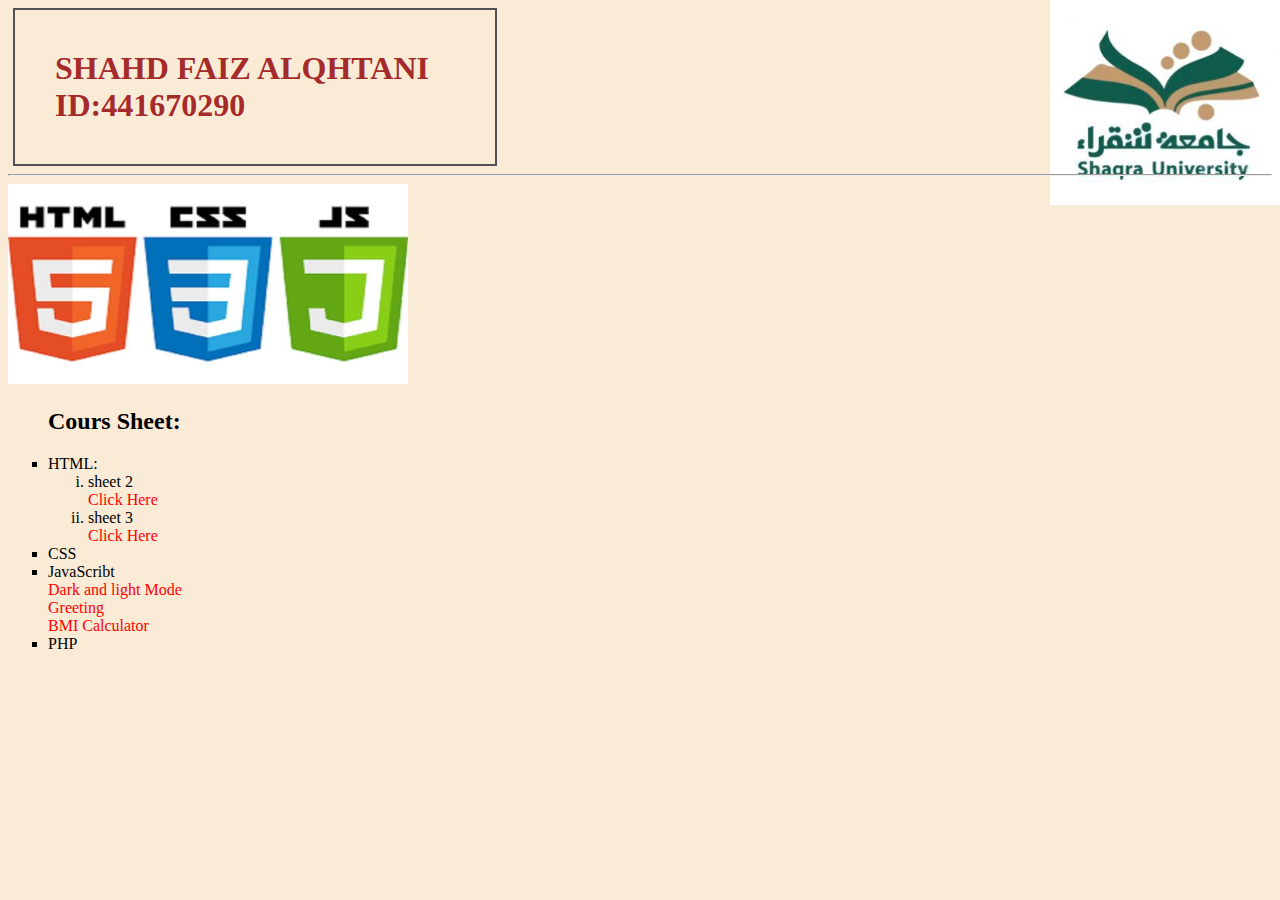
<file: index.html>
<!DOCTYPE html>
<html lang ="en">

<head>
  <title> Shahd </title> 
  <meta charset="utf-8">
  <meta name="description" content="My Sheets in this Cours">
  <link rel ="stylesheet" href="mystyle.css">
</head>  

<body>
    <!-- my information -->
  <h1 class="he1"> SHAHD FAIZ ALQHTANI  ID:441670290</h1>
  <hr>

<img src="imag/web.jpeg" width="400" height="200"alt=" best web programming languages">


<!-- unorder list -->
<ul> <h2>Cours Sheet:</h2> 

 <li> HTML:</li>
<!-- order list-->
<ol>
    <li>  sheet 2 </li>

    <a href="ND.html" target="_blank"> Click Here</a>
    <li> sheet 3 </li> 
    <a href="sh3.html" target="_blank" > Click Here</a>
</ol>
<li> CSS </li>
<li> JavaScribt </li>
<a href="sheet5.html" target="_blank"> Dark and light Mode</a><br>
<a href="sh5Greeting.html"target="_blank" >Greeting</a><br>
  <a href="sh5BMI.html"target="_blank" > BMI Calculator</a>

<li> PHP </li> </ul>

</body>


</html>
</file>
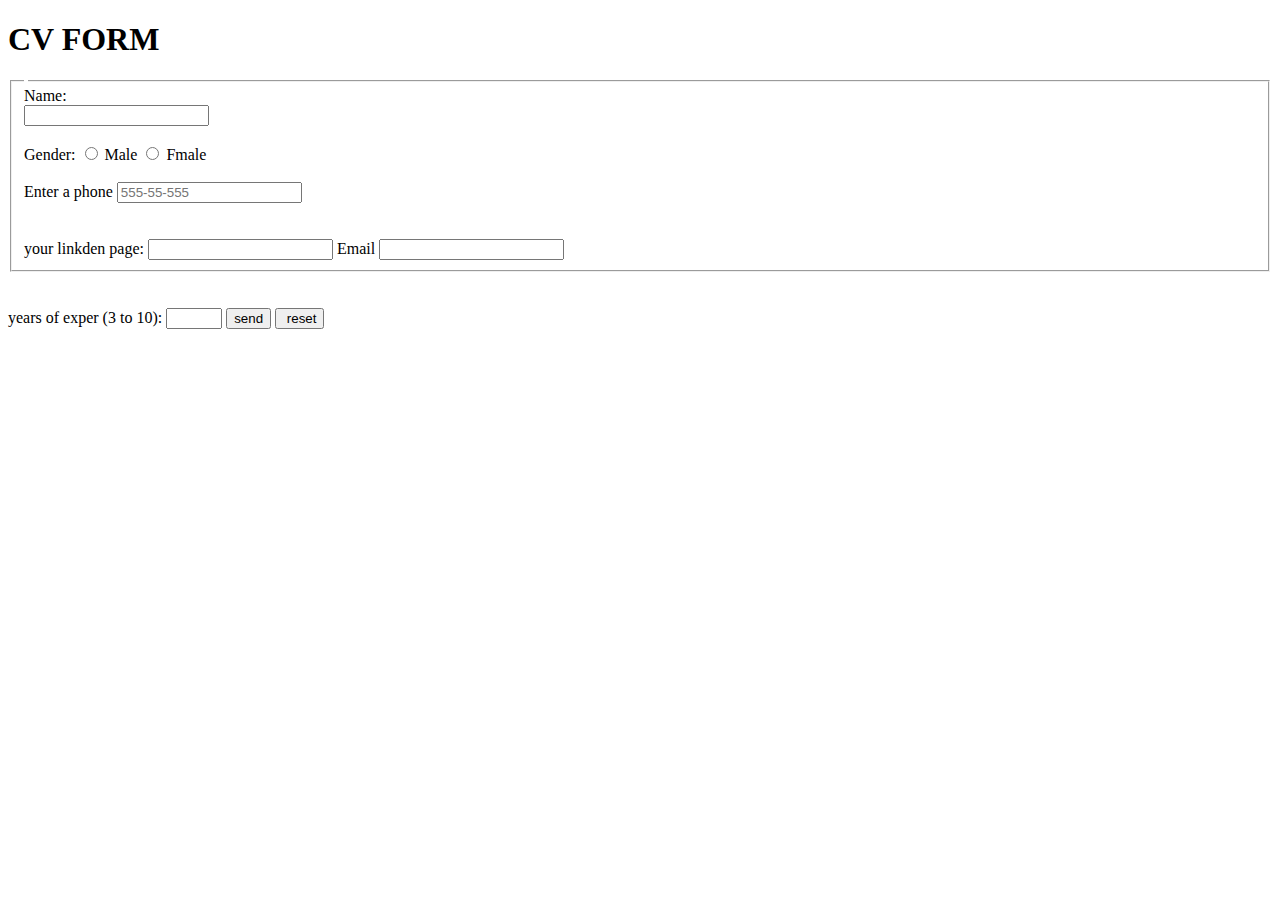
<file: Example 2.html>
<!-- Cv form-->
<!DOCTYPE html>
<html lang ="en">

<head>
  <title> CV FORM </title> 
  <meta charset="utf_8">
</head>

<body>
    <h1> CV FORM</h1>
    <form method="GET" action="index.html" target="_blank" autocomplete="off" >
     <fieldset>
       <legend> </legend>
      <!-- Name field-->

      <label for="fname"> Name:</label> <br>
      <input typ="text" id="fname" name="fn">
      <br><br>
      <!--radio-->
      <label for=""> Gender:</label>
      <!--radio 1-->
      <input type="radio" id="male" name="gender" value="m">
      <label for="male"> Male</label>

      <!--radio 2-->
      <input type="radio" id="fmale" name="gender" value="f">
      <label for="Fmale"> Fmale</label>
<br> <br>
<label for="">Enter a phone </label>
<input type="tel" id="te" name="phone" pattern="[0-9]{3}-[0-9]{2}-[0-9]3}" placeholder="555-55-555" placeholder="555-55-555">

<br><br> <br>
<!-- URL type-->
<label for=""> your linkden page:</label>
<input type="url" id="linkden" name="wpage">

<label for="email"> Email</label>
<input type=" email" id=" email" name="email">
 
</fieldset>
<br> <br>

<label for="ex"> years of exper (3 to 10):</label>
<input type="number" id="ex" name="ex" min="3" max="10">

<input type="submit" value="send">
<input type="reset" value=" reset">











    </form>
    










</body>









</html>
</file>
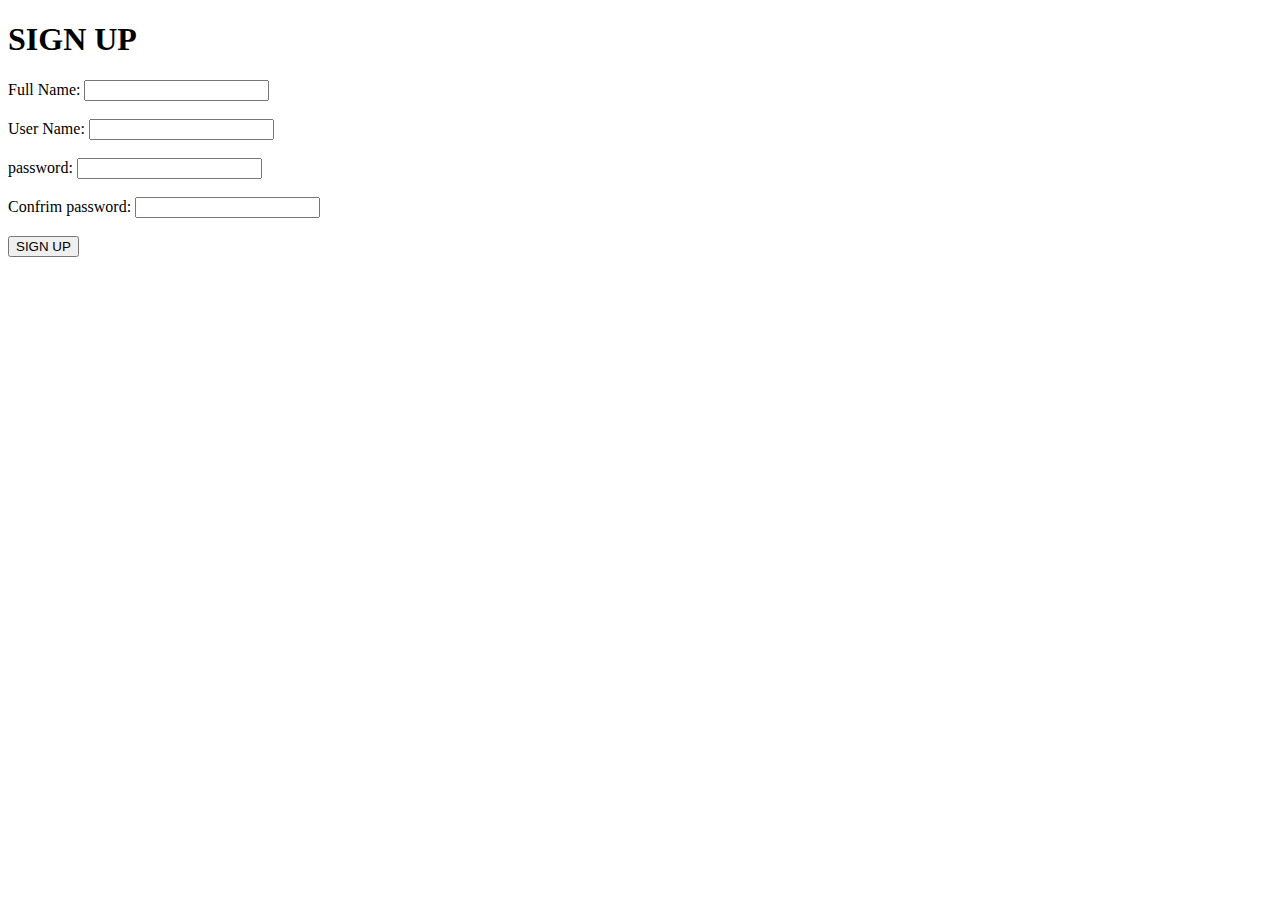
<file: FormValidtion.html>
<!DOCTYPE html>
<html>
<head>
    <meta charset="UTF-8">
    <title> Form Validition</title>
 <style>
    .e { color:red;}
    
 </style>
 <script>
 function validateForm() {


 var r = true;
 var x=document.getElementById("fn").value;
 var un=document.getElementById("un").value;
 var pass=document.getElementById("pass").value;
 var pass2=document.getElementById("pass2").value;
 //name should contaibn only letter
 var regEx = /^[A-Za-z]+$/;

 
                  if (!(x.match(regEx)))
                  { document.getElementById('fn').innerHTML= "* only letter is allowed";
                  document.getElementById('fn').style.borderColor='red';
 
                  r= false;}
                  else
                  { document.getElementById('fn').innerHTML= " ";
                  document.getElementById('fn').style.borderColor='black';
                  }
 
  if(un.length==0){
    document.getElementById('un').innerHTML= "* Username Must be filed out ";
   document.getElementById('un').style.borderColor='red';

   r= false;
 }
  else
  { document.getElementById('un').innerHTML= " ";
  document.getElementById('un').style.borderColor='black';
  }

                  if(pass.length==0){
                  document.getElementById('pass').innerHTML= "* Your Password Must be filed out ";
                  document.getElementById('pass').style.borderColor='red';
                  r= false; }

 if(!(pass==pass2)){
    document.getElementById('pass2').innerHTML= "* Your Password does not match ";
    document.getElementById('pass2').style.borderColor='red';
   return false;
 }

  
 return r;
 }

 </script>
</head>
<body>
 <h1> SIGN UP </h1>
<form onsubmit="return validateForm()">
 Full Name:
 <input type="text" id="fn"  >  
  <label id="fn" > </label> <span class= "e" >  </span><br><br>

 User Name:
 <input type="text" id="un" > 
  <label id="un" > </label> <span class= "e" ></span><br><br>

 password:
 <input type="password" id="pass"> 
  <label id="pass"> </label> <span class= "e" ></span><br><br>

 Confrim password:
 <input type="password" id="pass2" > 
  <label id="pass2"></label>  <span class= "e" ></span> <br><br>

 <input type="submit" value="SIGN UP">

</form>

 
</body>
</html>
</file>
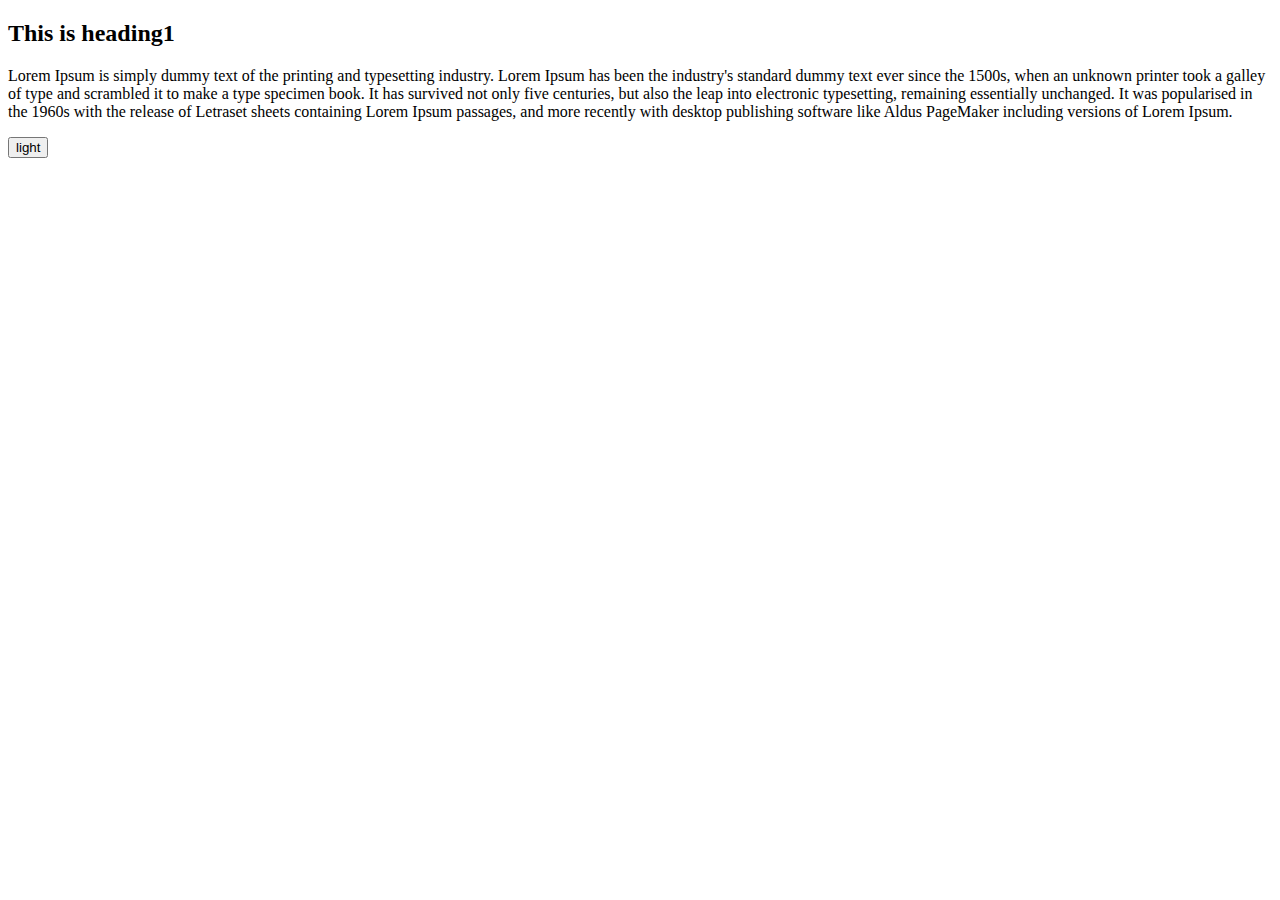
<file: JQ.html>
<!DOCTYPE html>
<html lang ="en">

<head>
  <title>Dark and light Mode</title> 
  <meta charset="utf-8">
  <script src="https://ajax.googleapis.com/ajax/libs/jquery/3.4.1/jquery.min.js"></script>
  <script>
$(document).ready(function() {
  $('button').click(function () {
    $('body').toggleClass('dark');
    if( $('body').hasClass('dark')) {
        $('button').html('dark');
    }
    else {
        $('button').html('light');
    }
});
});


  </script>
  <style>
    
body{
    background-color :white;
    color:black;
  }
  
  .dark{
    background-color: black;
    color: white;
  }
  
  
  </style>
  </head>
  <body>
  
  <h2> This is heading1</h2>
  <p>Lorem Ipsum is simply dummy text of the printing and typesetting industry. Lorem Ipsum has been the industry's standard dummy text ever since the 1500s, when an unknown printer took a galley of type and scrambled it to make a type specimen book. It has survived not only five centuries, but also the leap into electronic typesetting, remaining essentially unchanged. It was popularised in the 1960s with the release of Letraset sheets containing Lorem Ipsum passages, and more recently with desktop publishing software like Aldus PageMaker including versions of Lorem Ipsum.</p>
  
  <button> light</button>

 
  
  </body>
  </html>
</file>
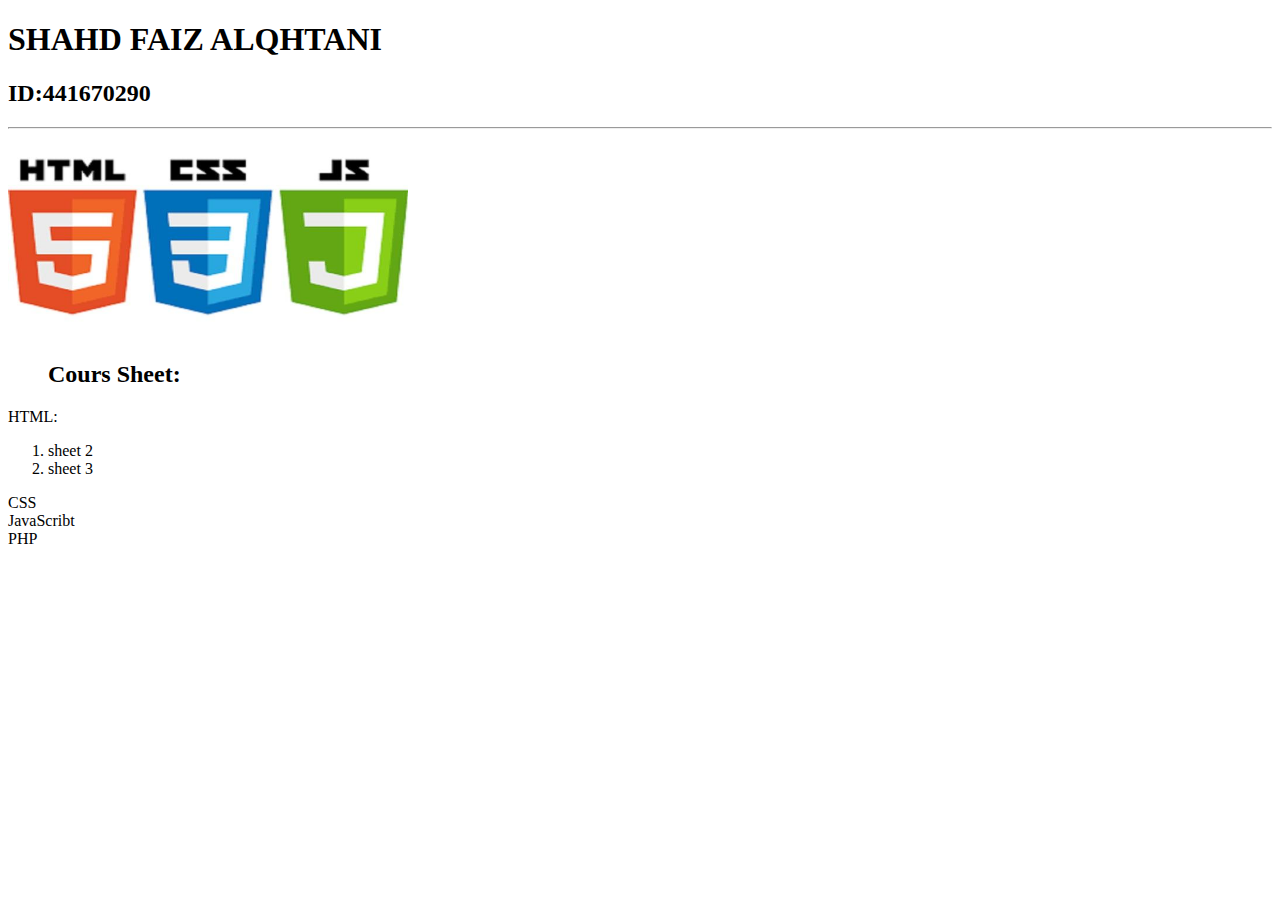
<file: Main.html>
<!DOCTYPE html>
<html lang ="en">

<head>
  <title> Shahd </title> 
  <meta charset="utf_8">
  <meta name="description" content="My Sheets in this Cours">
</head>

<body>
    <!-- my information -->
  <h1> SHAHD FAIZ ALQHTANI</h1>
  <h2> ID:441670290</h2>
  <hr>

<img src="web.jpeg" width="400" height="200"alt=" best web programming languages">


<!-- unorder list -->
<ul> <h2>Cours Sheet:</h2> </ul>

 <li> HTML:</li>
<!-- order list-->
<ol>
    <li> sheet 2 </li>
    <li> sheet 3 </li> 
</ol>
<li> CSS </li>
<li> JavaScribt </li>
<li> PHP </li>

</body>


</html>
</file>
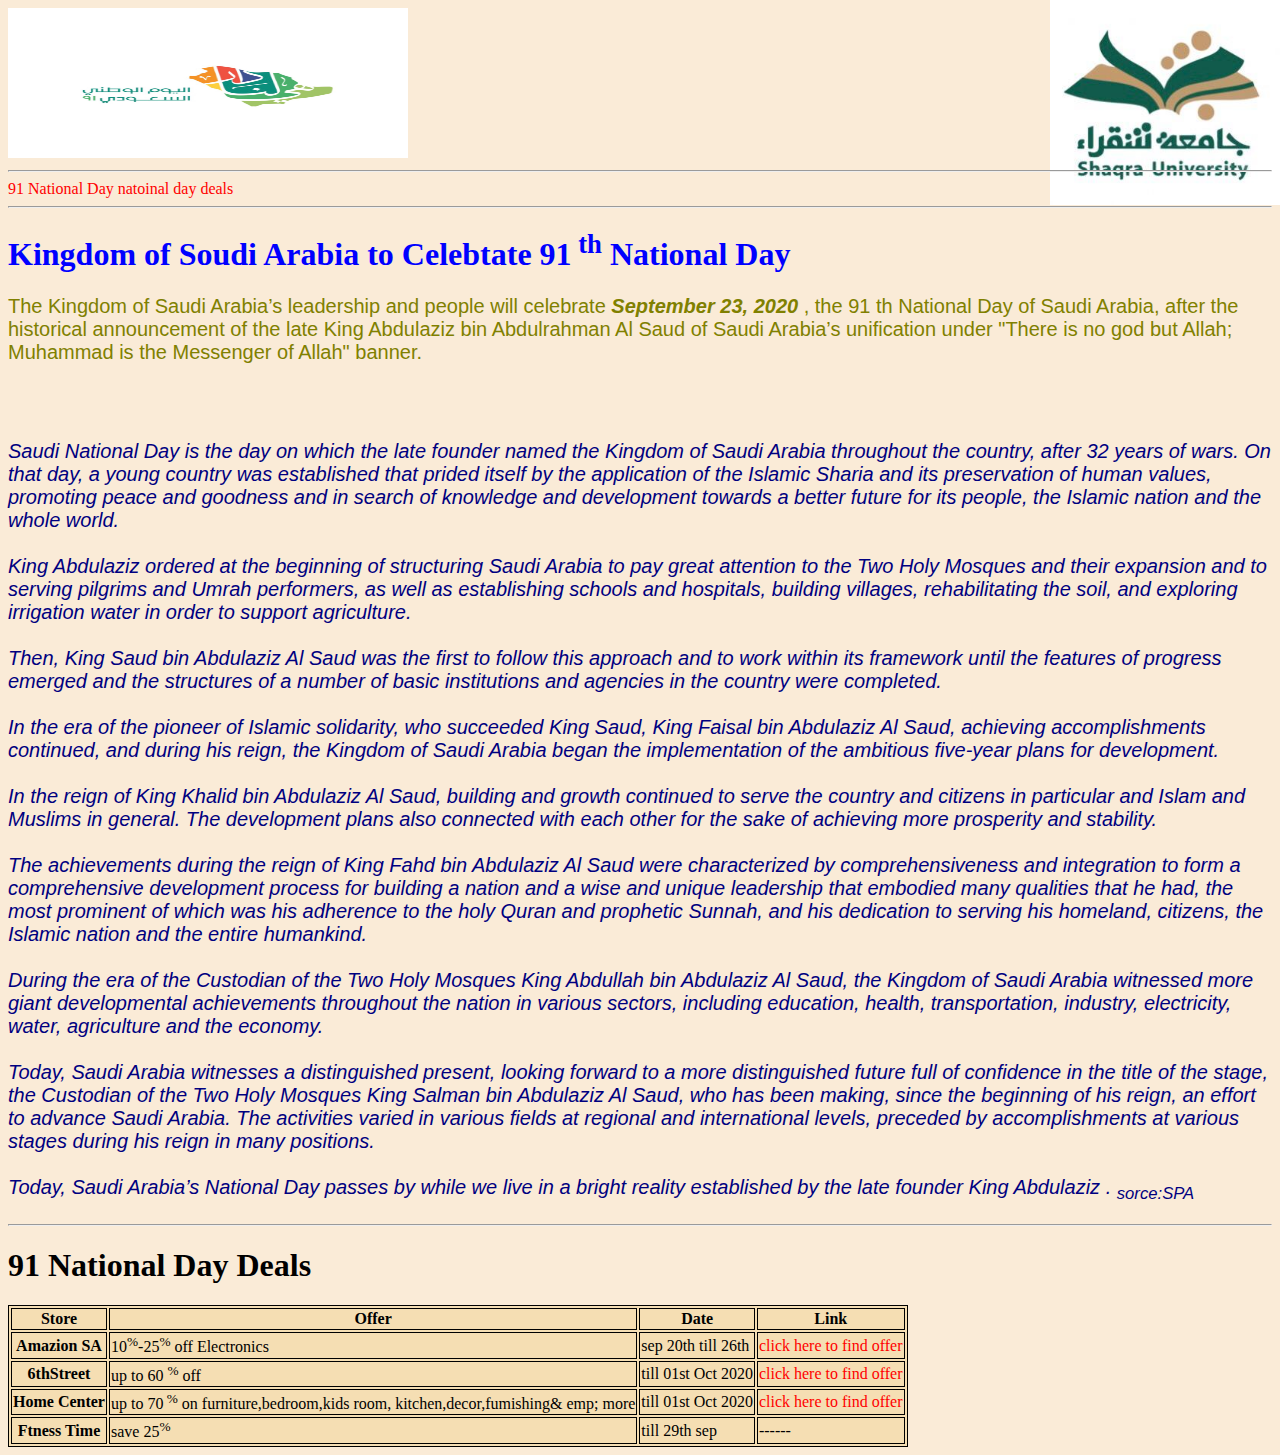
<file: ND.html>
<!DOCTYPE html>
<html lang ="en">

<head>
  <title> Shahd </title> 
  <meta charset="utf-8">
  <link rel ="stylesheet" href="mystyle.css">
</head>

<body>
    <img src="imag/ND.jpg" width="400" height="150"alt=" Soudi National Day logo">
   <hr>

   <a href="#" target="_self" > 91 National Day natoinal day deals     </a>


   <hr>
<h1 class="he2">  Kingdom of Soudi Arabia to Celebtate 91<sup> th</sup>  National Day         </h1>

<p class="pra1">
    The Kingdom of Saudi Arabia’s leadership and people will celebrate <strong> <em> September 23, 2020 </em></strong>, the 91 th National Day of Saudi Arabia, after the historical announcement of the late King Abdulaziz bin Abdulrahman Al Saud of Saudi Arabia’s unification under "There is no god but Allah; Muhammad is the Messenger of Allah" banner.</p>
<br><br> 
<p>Saudi National Day is the day on which the late founder named the Kingdom of Saudi Arabia throughout the country, after 32 years of wars.
On that day, a young country was established that prided itself by the application of the Islamic Sharia and its preservation of human values, promoting peace and goodness and in search of knowledge and development towards a better future for its people, the Islamic nation and the whole world.
<br><br>
King Abdulaziz ordered at the beginning of structuring Saudi Arabia to pay great attention to the Two Holy Mosques and their expansion and to serving pilgrims and Umrah performers, as well as establishing schools and hospitals, building villages, rehabilitating the soil, and exploring irrigation water in order to support agriculture.
<br><br>
Then, King Saud bin Abdulaziz Al Saud was the first to follow this approach and to work within its framework until the features of progress emerged and the structures of a number of basic institutions and agencies in the country were completed.
<br><br>
In the era of the pioneer of Islamic solidarity, who succeeded King Saud, King Faisal bin Abdulaziz Al Saud, achieving accomplishments continued, and during his reign, the Kingdom of Saudi Arabia began the implementation of the ambitious five-year plans for development.
<br><br>
In the reign of King Khalid bin Abdulaziz Al Saud, building and growth continued to serve the country and citizens in particular and Islam and Muslims in general. The development plans also connected with each other for the sake of achieving more prosperity and stability.
<br><br>
The achievements during the reign of King Fahd bin Abdulaziz Al Saud were characterized by comprehensiveness and integration to form a comprehensive development process for building a nation and a wise and unique leadership that embodied many qualities that he had, the most prominent of which was his adherence to the holy Quran and prophetic Sunnah, and his dedication to serving his homeland, citizens, the Islamic nation and the entire humankind.
<br><br>
During the era of the Custodian of the Two Holy Mosques King Abdullah bin Abdulaziz Al Saud, the Kingdom of Saudi Arabia witnessed more giant developmental achievements throughout the nation in various sectors, including education, health, transportation, industry, electricity, water, agriculture and the economy.
<br><br>
Today, Saudi Arabia witnesses a distinguished present, looking forward to a more distinguished future full of confidence in the title of the stage, the Custodian of the Two Holy Mosques King Salman bin Abdulaziz Al Saud, who has been making, since the beginning of his reign, an effort to advance Saudi Arabia. The activities varied in various fields at regional and international levels, preceded by accomplishments at various stages during his reign in many positions.
<br><br>
Today, Saudi Arabia’s National Day passes by while we live in a bright reality established by the late founder King Abdulaziz
. <sub>sorce:SPA</sub>
</p>
<hr>

<h1>  91 National Day Deals</h1>
<!-- table-->

<table summary=" This table contains the National Day offer">
<caption> </caption>

<rt>
<th> Store</th>
<th> Offer</th>
<th>  Date</th>
<th>  Link</th>
</rt>

<tr>
<th> Amazion SA</th>
<td>   10<sup>%</sup>-25<sup>%</sup> off Electronics</td>
<td> sep 20th till 26th </td>

<!-- link -->
<td>  
<a href="https://www.amazon.sa/ " target="_blank"> click here to find offer</a> 

</td>
</tr>


<tr>
<th> 6thStreet</th>
<td> up to 60 <sup>%</sup> off</td>
<td> till 01st Oct 2020</td>
<!-- link-->
<td>
    <a href="https://en-sa.6thstreet.com/ " target="_blank"> click here to find offer</a>
</td>

</tr>

<tr>
<th> Home Center</th>
<td> up to 70<sup> %</sup> on furniture,bedroom,kids room, kitchen,decor,fumishing& emp; more</td>
<td> till 01st Oct 2020</td>
<!-- link-->

<td> 
    <a href="https://www.homecentre.com/sa/ar/" target="_blank"> click here to find offer</a>


</td>

</tr>

<tr>
<th> Ftness Time</th>
<td>  save 25<sup>%</sup></td>
<td>  till 29th sep</td>
<td>------</td>




</tr>






</table>

</body>
</html>
</file>
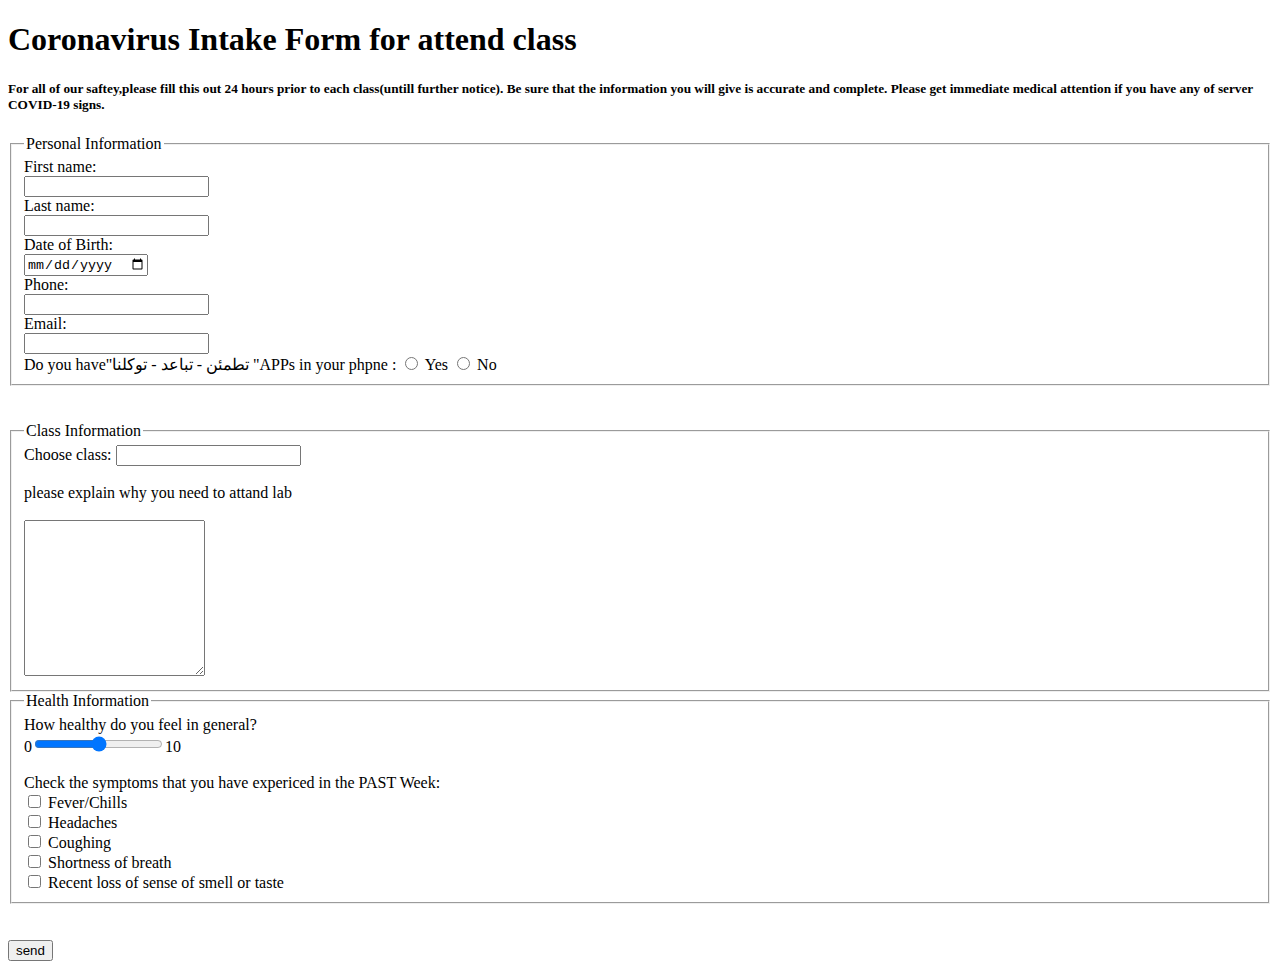
<file: sh3.html>
<!doctype html>
<html lang="en">
 <head>
 <title>Coronavirus Intake Form for attend class </title>
 <meta charset="UTF-8" >
 
 </head>
 <body>
     <h1>Coronavirus Intake Form for attend class </h1>
 
 <h5>For all of our saftey,please fill this out 24 hours prior to each class(untill further notice). Be sure that the information you will give is accurate and complete. Please get immediate medical attention if you have any of server COVID-19 signs.</h5>
 <form action="message.html" method="POST" target="_blank">
 <fieldset>
 <legend>Personal Information </legend>
 <!-- fn-->
 <label for="Fname">First name:</label><br>
 <input type="text" id="Fname" name="fn" required > <br>
<!--Ln-->
 <label for="Lname"> Last name:</label><br>
 <input type="text" id="Lname" name="Ln"  maxlength="6"> <br>
 <!--Date of Birth-->
 <label for="datemax"> Date of Birth:</label><br>
 <input type="date" id="datemax" name="datemax"  max="31-12-2000"> <br>

<!--tel type-->
<label for="t"> Phone:</label><br>
<input type="tel" id="t" name="phone" autocomplete="off"> <br>
 <!-- email -->
 <label for="em">Email:</label> <br>
 <input type="email" id="em" name="email" autocomplete="off" required >
 <br>
 <!-- Radio-->
 <label for=""> Do you have"تطمئن - تباعد - توكلنا "APPs in your phpne :</label>
 <input type="radio"  id="ye" value='Y' required>
 <label for="">Yes</label>
 <input type="radio" id="noo" value='N' required>
 <label for=''> No </label>
</fieldset>
<br><br>
<fieldset>
<legend> Class Information </legend>


 <!-- list-->
 <label for='class'>Choose class:</label>
 <input list="class" name="cl">
 <datalist id="class">
 <option value="204IT:Wep programming">
 <option value="201 CS: programming1">
 <option value="202 CS: programming2">
    <option value="412 CS: computer ethic">
 </datalist><br><br>


 <!-- texterea-->
 <label for='cp'> please explain why you need to attand lab </label><br><br>
 <textarea id='cp' name='comment' rows='10' cols='20'></textarea><br>

</fieldset>
<fieldset>
    <legend> Health Information </legend>
 <!-- range -->
 <label for='r'> How healthy do you feel in general?</label><br>
 0<input type='range' id='r' name='rs' min="0" max="10" >10<br><br>
    <!-- checkbox-->
 <label > Check the symptoms that you have expericed in the PAST Week:</label><br>
 <input type='checkbox' id='p1' name='pw' value ='Fever/Chills'>
 <label for='p1'> Fever/Chills</label><br>
 <input type='checkbox' id='p2' name='pw' value='Headaches'>
 <label for='p2'> Headaches</label><br>

 <input type='checkbox' id='p3' name='pw' value ='Coughing'>
 <label for='p3'>Coughing </label><br>
 <input type='checkbox' id='p4' name='pw' value='Shortness of breath'>
 <label for='p4'>Shortness of breath </label><br>
 <input type='checkbox' id='p5' name='pw' value='Recent loss of sense of smell or taste'>
 <label for='p5'>Recent loss of sense of smell or taste </label><br>

</fieldset>
<br><br>
<input type='submit' value="send">
</form>
 </body>
 </html>
</file>
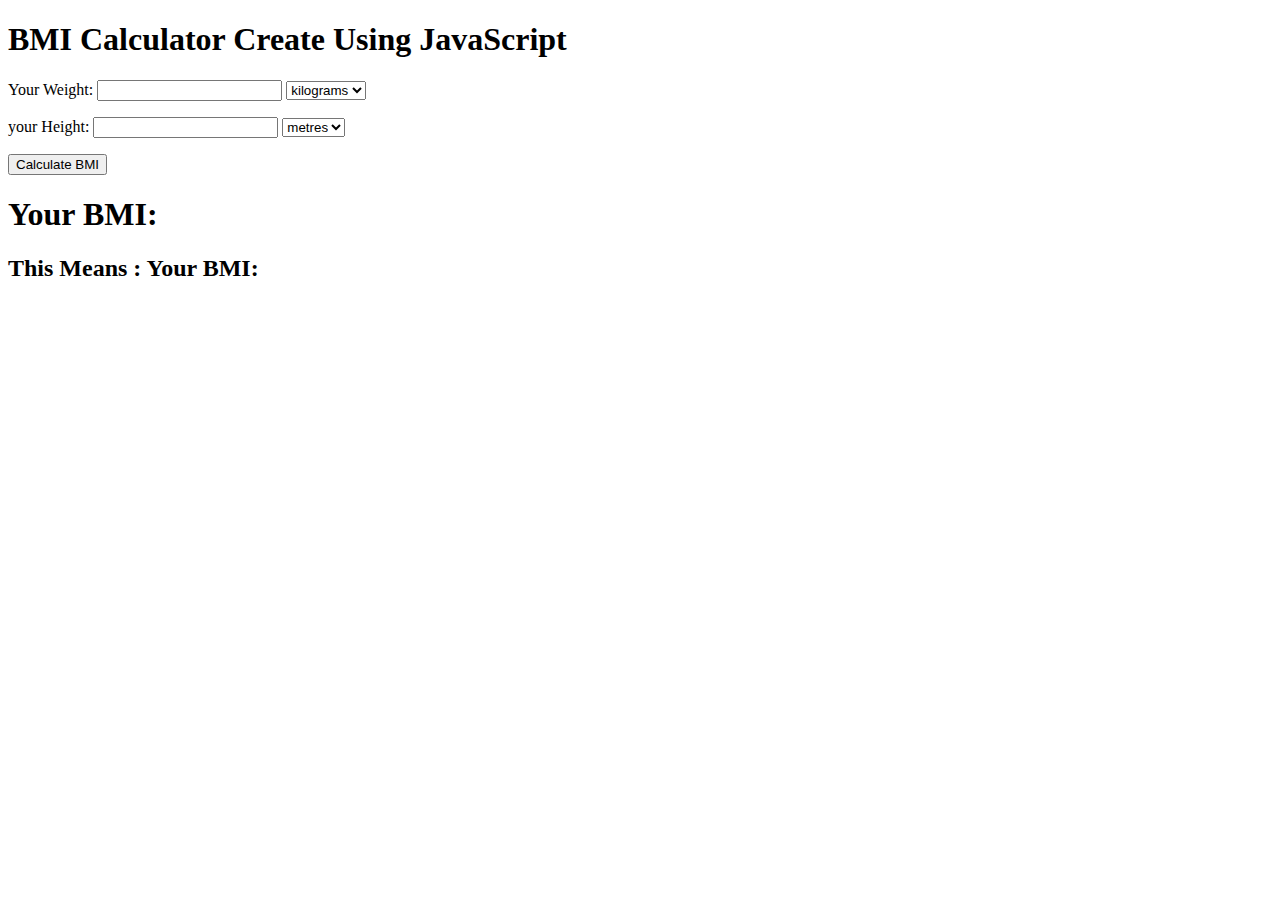
<file: sh5BMI.html>
<!DOCTYPE html>
<html lang ="en">
 <head>
<title>BMI Calculator</title>
<meta charset="utf-8">
<script>
    function CalculateBMI()
    {
        //Obtain user inputs
        var height=Number(document.getElementById("height").value);
        var heightunits=document.getElementById("heightunits").value;
        var weight=Number(document.getElementById("weight").value);
        var weightunits=document.getElementById("weightunits").value;


        //Convert all units to metric
        if (heightunits=="inches") height/=39.3700787;
        if (weightunits=="lb") weight/=2.20462;

        //Perform calculation
        var BMI=weight/Math.pow(height,2);

        //Display result of calculation
        document.getElementById("output").innerText=Math.round(BMI*100)/100;

        var output =  Math.round(BMI*100)/100
        if (output<18.5)
        document.getElementById("comment").innerText = "Underweight";
      else   if (output>=18.5 && output<=25)
        document.getElementById("comment").innerText = "Healthyweight";
     else   if (output>=25 && output<=30)
        document.getElementById("comment").innerText = "Overweight";
    
       // document.getElementById("answer").value = output; 
    }
</script>
 </head>
 <body>
<h1>BMI Calculator Create Using JavaScript</h1>

<p> Your Weight: <input type="text" id="weight"/>
    <select type="multiple" id="weightunits">
        <option value="kg" selected="selected">kilograms</option>
        <option value="lb">pounds</option>
    </select>
</p>
<p>your Height: <input type="text" id="height"/>
    <select type="multiple" id="heightunits">
        <option value="metres" selected="selected">metres</option>
        <option value="inches">inches</option>
    </select>
     </p>

<input type="submit" value="Calculate BMI" onclick="CalculateBMI();">
<h1>Your BMI: <span id="output"> </span></h1>

<h2>This Means : Your BMI: <span id="comment"> </span> </h2> 
 </body>
 </html>
</file>
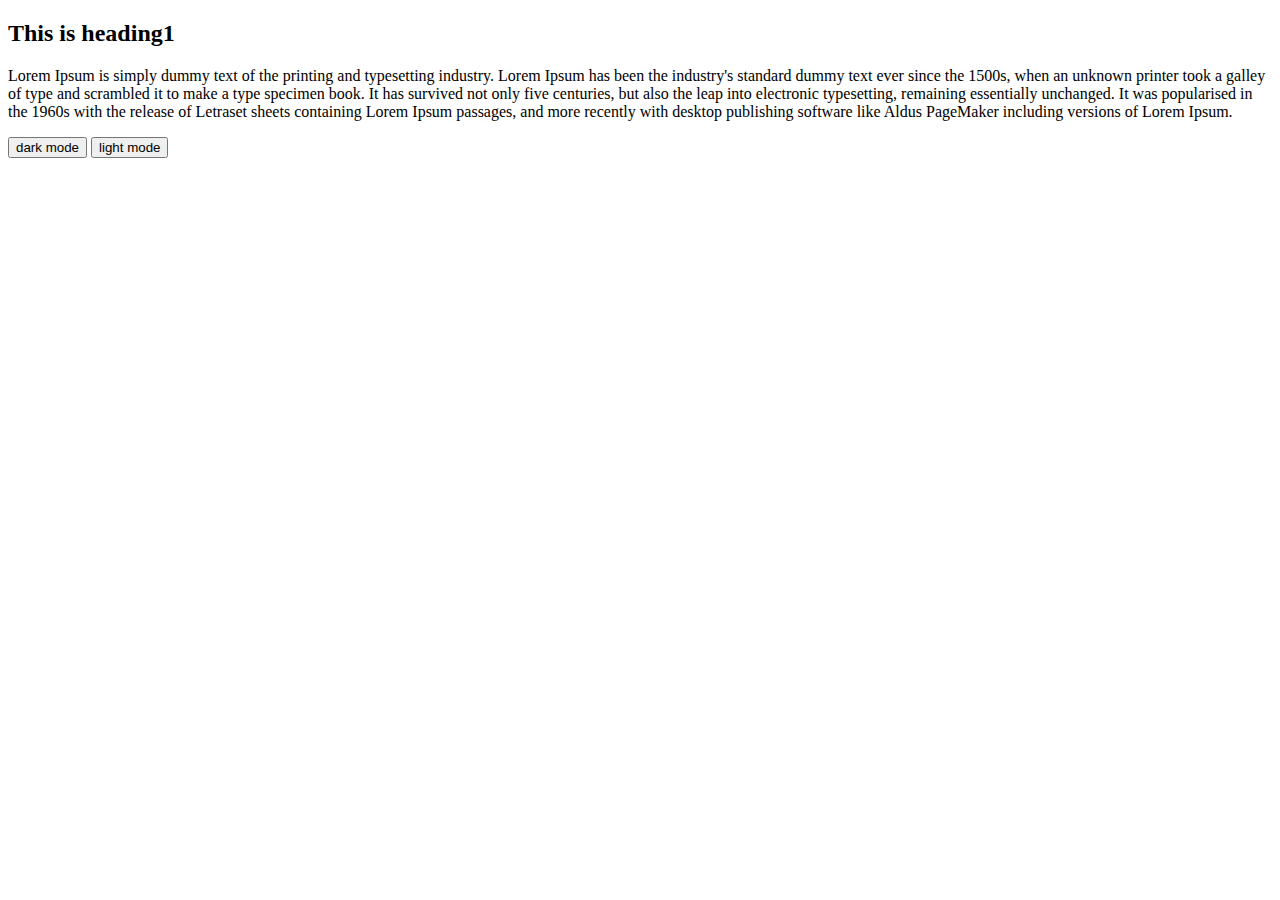
<file: sheet5.html>
<!DOCTYPE html>
<html lang ="en">

<head>
  <title>Dark and light Mode</title> 
  <meta charset="utf-8">

  <style>
  .light-mode {
    background-color: white;
    color: black;
  }
  
  .dark-mode {
    background-color: black;
    color: white;
  }
  </style>
  </head>
  <body>
  
  <h2> This is heading1</h2>
  <p>Lorem Ipsum is simply dummy text of the printing and typesetting industry. Lorem Ipsum has been the industry's standard dummy text ever since the 1500s, when an unknown printer took a galley of type and scrambled it to make a type specimen book. It has survived not only five centuries, but also the leap into electronic typesetting, remaining essentially unchanged. It was popularised in the 1960s with the release of Letraset sheets containing Lorem Ipsum passages, and more recently with desktop publishing software like Aldus PageMaker including versions of Lorem Ipsum.</p>
  
  <button onclick="myFunction1()"> dark mode</button>
  <button onclick="myFunction2()"> light mode</button>
  
  <script>
  function myFunction1() {
     var element = document.body;
     element.classList.toggle("dark-mode");
  }
  function myFunction2() {
     var element = document.body;
     element.classList.toggle("dark-mode");
  }
 
  </script>
  
  </body>
  </html>
</file>
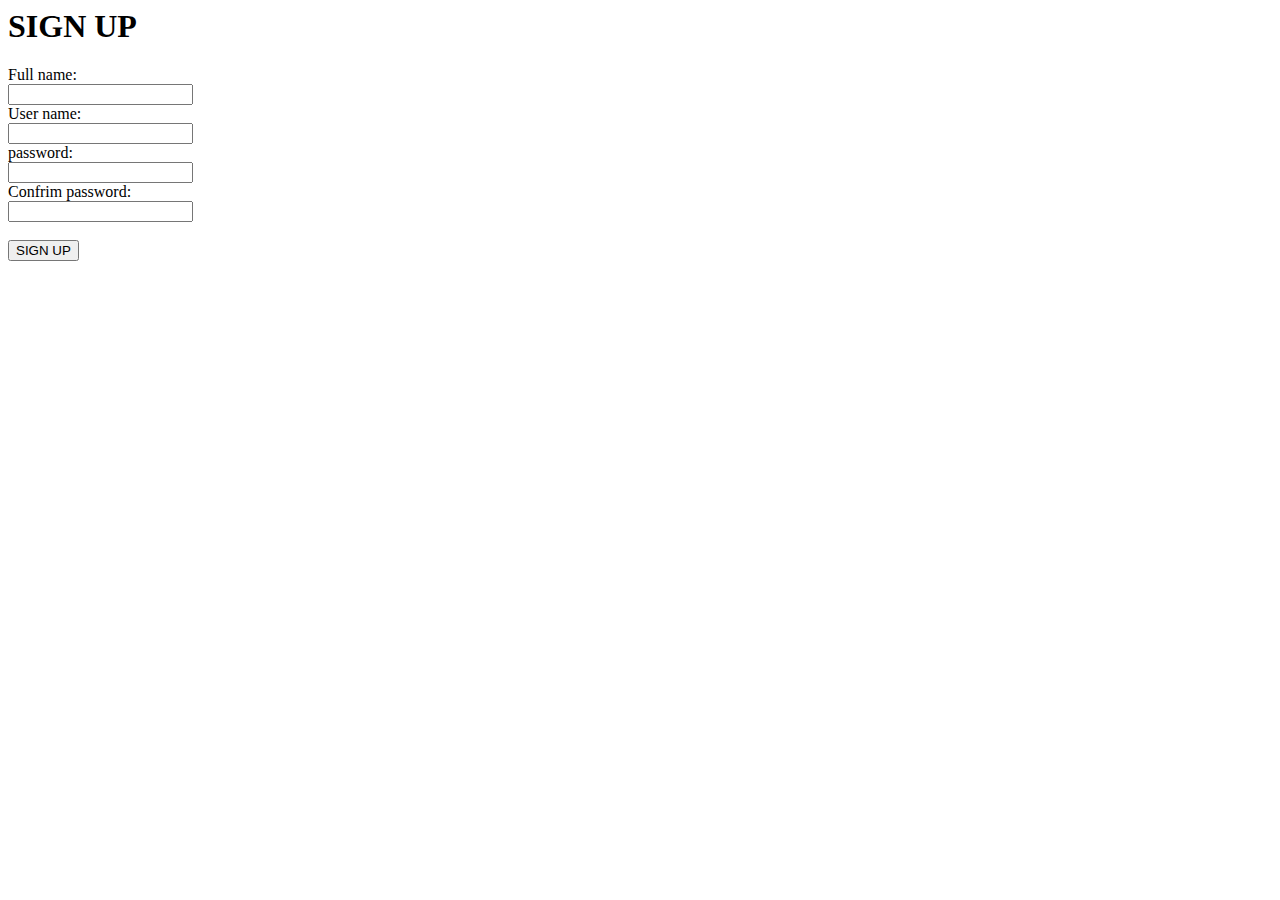
<file: sheet6.html>
<html>
<head>
<script>
function validateform()
{

  var fname=decument.getElementById("fname").value;
  var Un=decument.getElementById("Uname").value;
  var pas=decument.getElementById("pas").value;
  var Cpas=decument.getElementById("Cpas").value;
var r=true;
var regEx= /[A-Z a-z]+$/
if (fn.match(regEx))
{

}
else
r=false;
}
<style>

  #e1,#e2,#e3,#e4 color:red;
  </style>
</script>

</head>
<body>
   <h1> SIGN UP</h1> 
<form onsubmit="return validateform();">
<label for="fname"> Full name:</label> <br>
 <input type="text" id="fname" name="fn"> <span id="e1"></span><br>

 <label for="Uname"> User name:</label> <br>
  <input type="text" id="Uname" name="Un"><span id="e2"></span><br>

  <label for="pas"> password:</label> <br>
    <input type="password" id="pas"name="pas"><span id="e3"></span><br>

      <label for="Cpas"> Confrim password:</label> <br>
      <input type="password" id="Cpas" name="Cpas"><span id="e4"></span><br><br>

      <input type="submit" value="SIGN UP">


          
</form>
</body>
</html>
</file>
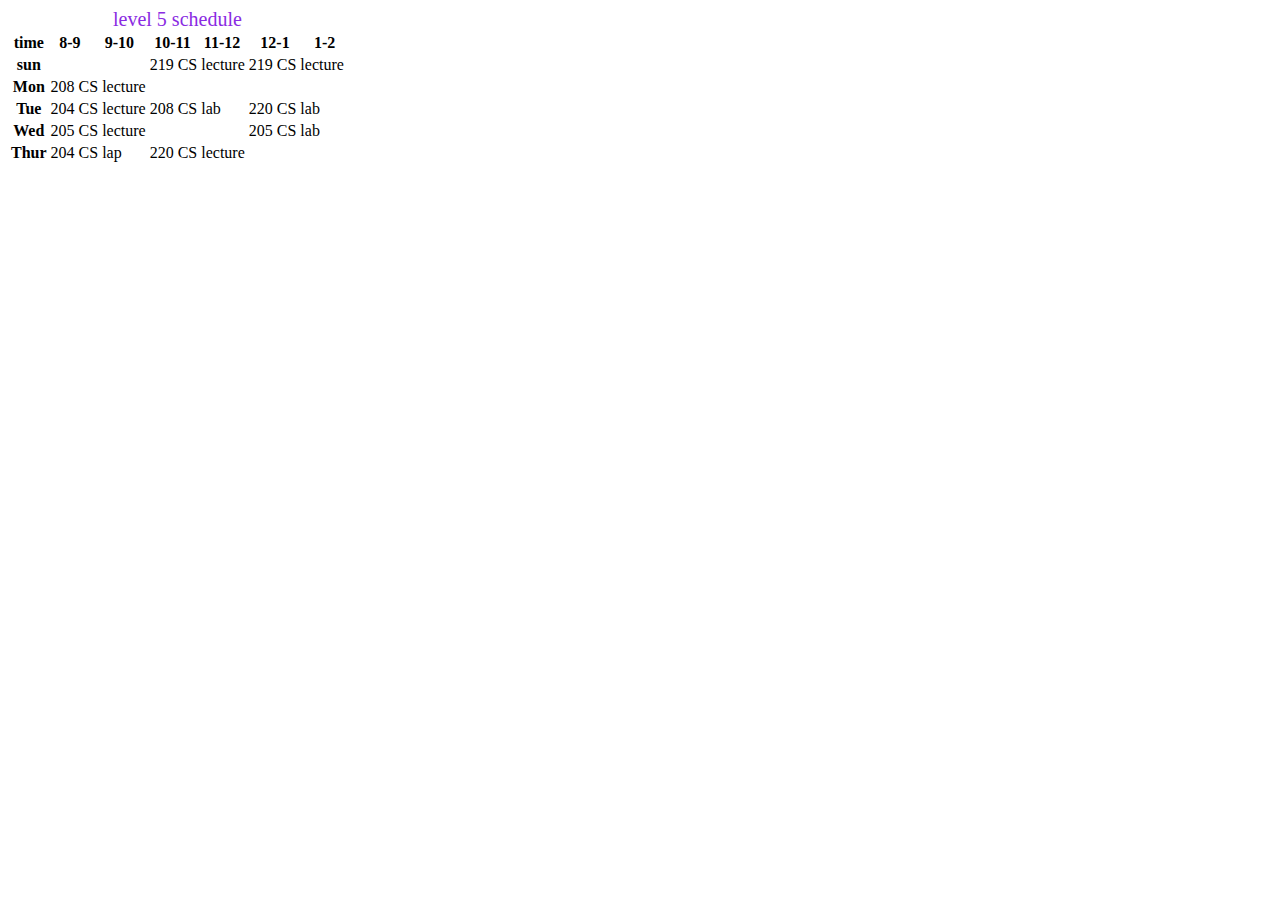
<file: table.html>
<!DOCTYPE html>
<html lang ="en">

    <head>

         <title>Lab 2</title>

         <style type="text/css" > 
    
             caption{ 
            font-size: 20px;
             color :blueviolet; }
                

            


            </style>

    </head>

    <meat charset= "utf-8"> 

    <body>

   <table sammary ="This table contains the days and times of lectures for level 5">

    

    <caption> level 5 schedule </caption>

 

     

           <tr>

               <th>time</th>

               <th>8-9</th>

               <th>9-10</th>

               <th>10-11</th>

               <th>11-12</th>

               <th>12-1</th>

               <th>1-2</th>

           </tr>

    

    

           <tr>

               <th>sun</th>

               <td colspan= " 2 " > </td>

               <td colspan= " 2 " > 219 CS lecture </td>

               <td colspan= " 2 " > 219 CS lecture  </td>

               

           </tr>

           <tr>

               <th>Mon</th>

               <td colspan ="2" > 208 CS lecture </td>

               <td colspan ="2" > </td>

               <td colspan ="2" > </td>

           </tr>

           <tr>

               <th>Tue</th>

               <td colspan ="2"> 204 CS lecture </td>

               <td colspan ="2"> 208 CS lab     </td>

               <td colspan ="2"> 220 CS lab     </td>

           </tr>

           <tr>

               <th>Wed</th>

               <td colspan="2"> 205 CS lecture  </td>

               <td colspan="2">  </td>

               <td colspan="2"> 205 CS lab      </td>

           </tr>

           <tr>

               <th>Thur</th>

               <td colspan="2"> 204 CS lap      </td>

               <td colspan="2"> 220 CS lecture  </td>

               <td colspan="2">  </td>

           </tr>



   </table>



    </body>
</file>
<file: mystyle.css>
body { background-color: antiquewhite;
background-image: url("imag/sha_logo.jpeg" );
background-position: top right;
background-repeat: no-repeat;
background-attachment: fixed;
background-size: 18%;


}
/*head in sheet2*/
.he2{ color:blue;


}
/* head in sheet1*/
.he1{ 
    color: brown;
    width: 400px;
    border: 2px solid rgb(81, 81, 87);
    margin: 5px;
    padding: 40px;


}
/*unorder list*/
ul{ list-style-type: square;


}
/*order list*/
ol { list-style-type: upper-roman;

/*nested list*/
}
ol li { list-style-type: lower-roman;


}
p{ color: navy;
    font-family: Verdana, Geneva, Tahoma, sans-serif;
    font-style: italic;
    font-size: 20px;


}
/* prgraph in sheet2*/
.pra1{
    color:olive;
    font-family: Verdana, Geneva, Tahoma, sans-serif;
    font-style:normal;
    font-size: 20px;


}

a:link{
    text-decoration: none;
    color: red;



}
a:visited{
    text-decoration: none;
    color: blue;


}
a:active{
    text-decoration: underline;
    color: black;


}
a:hover{
    text-decoration: underline;
    color: green;
}
table,th,td{ 
    border : 1px solid black;
    background-color: wheat;

}
</file>
